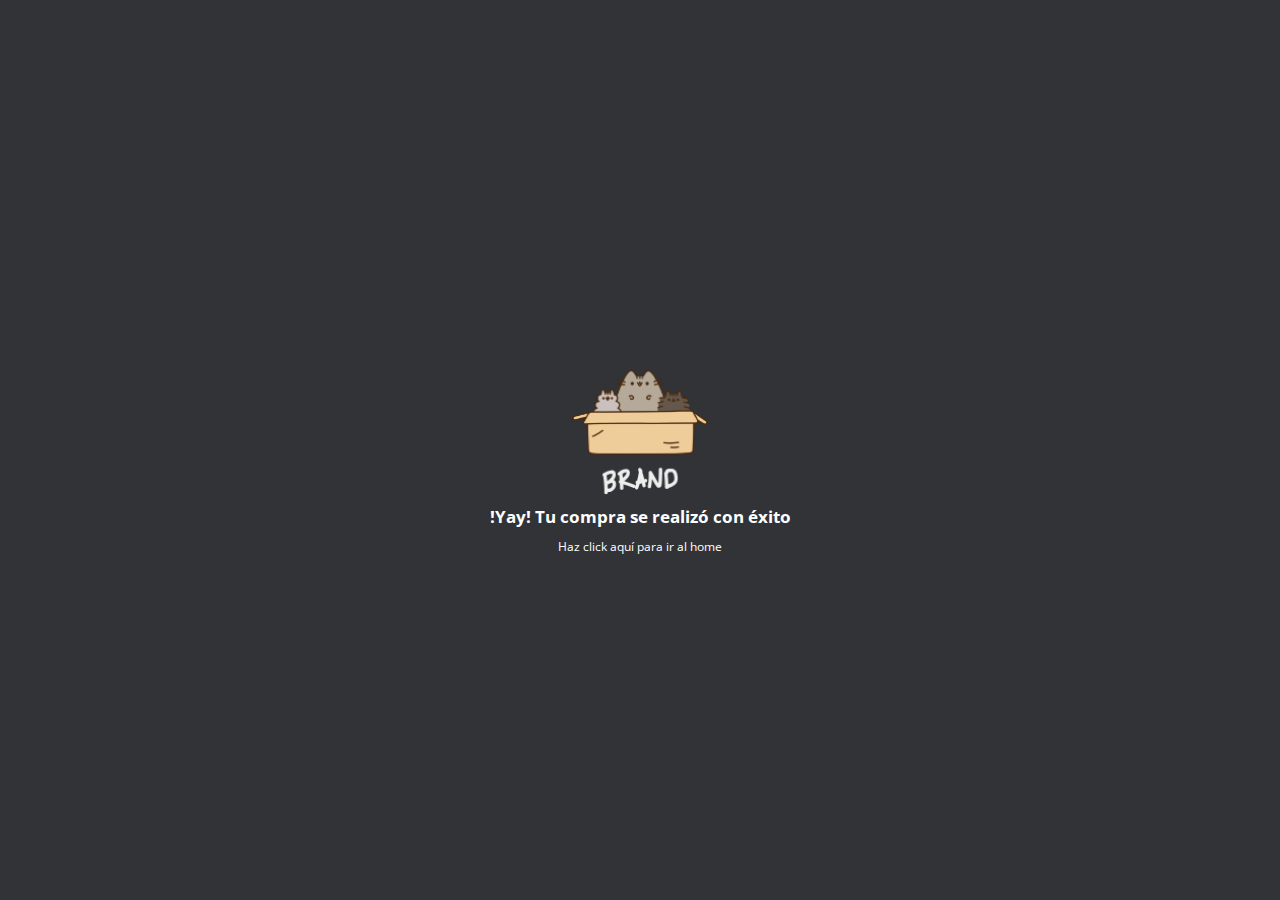
<file: exito.html>
<!DOCTYPE html>
<html lang="es">
<head>
    <meta charset="UTF-8">
    <meta http-equiv="X-UA-Compatible" content="IE=edge">
    <meta name="viewport" content="width=device-width, initial-scale=1.0">
    <title>Brand | Pago Exitoso</title>
    <link rel="stylesheet" href="./css/exito.css">
    <link rel="preconnect" href="https://fonts.gstatic.com" crossorigin>
    <link href="https://fonts.googleapis.com/css2?family=Open+Sans:wght@300;400;700&display=swap" rel="stylesheet">
</head>
<body>
    <div class="pay-confirmation">
        <figure class="catbox-logo"></figure>
        <h2>!Yay! Tu compra se realizó con éxito</h2>
        <a href="./index.html">Haz click aquí para ir al home</a>
    </div>
</body>
</html>
</file>
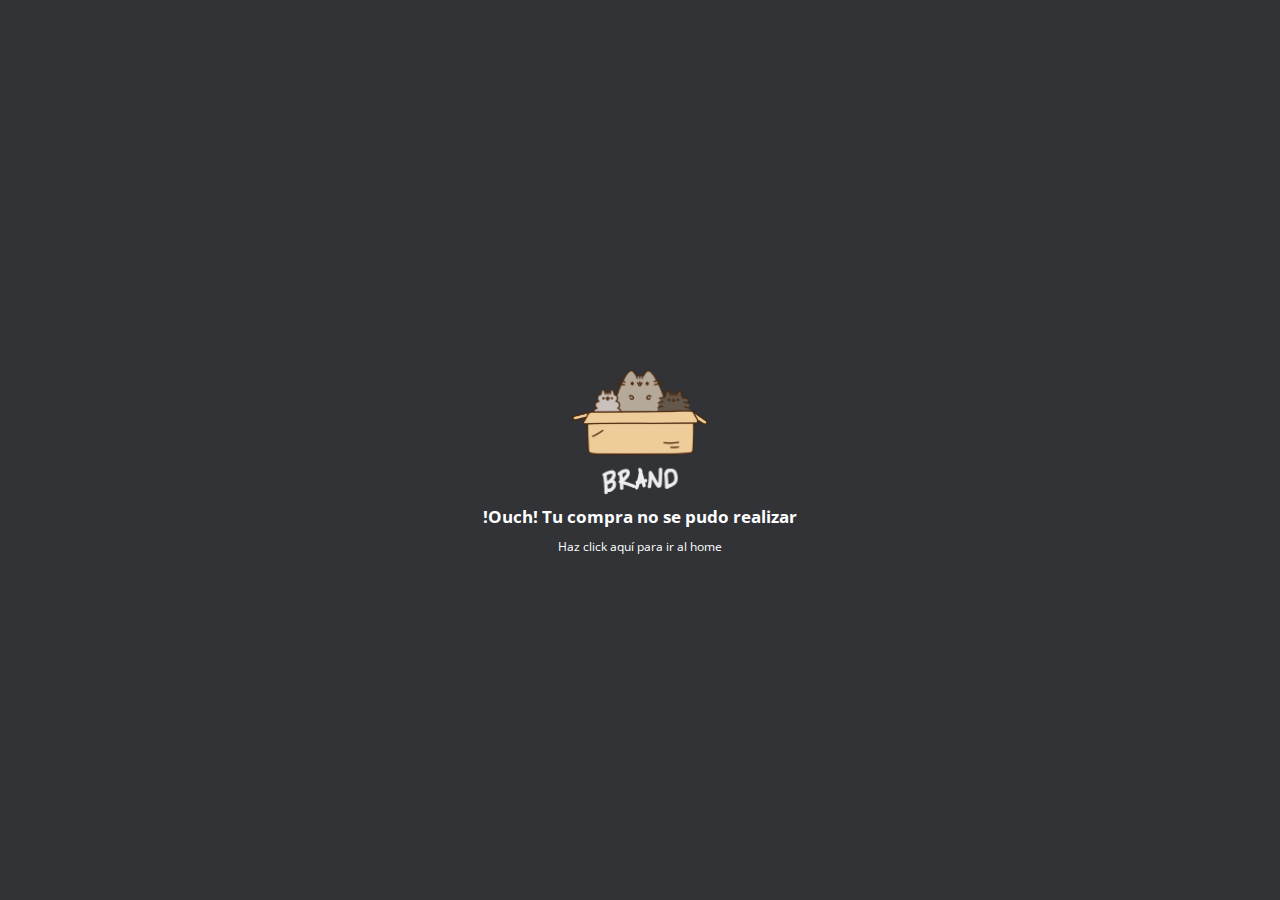
<file: falla.html>
<!DOCTYPE html>
<html lang="es">
<head>
    <meta charset="UTF-8">
    <meta http-equiv="X-UA-Compatible" content="IE=edge">
    <meta name="viewport" content="width=device-width, initial-scale=1.0">
    <title>Brand | Pago Fallido</title>
    <link rel="stylesheet" href="./css/exito.css">
    <link rel="preconnect" href="https://fonts.gstatic.com" crossorigin>
    <link href="https://fonts.googleapis.com/css2?family=Open+Sans:wght@300;400;700&display=swap" rel="stylesheet">
</head>
<body>
    <div class="pay-confirmation">
        <figure class="catbox-logo"></figure>
        <h2>!Ouch! Tu compra no se pudo realizar</h2>
        <a href="./index.html">Haz click aquí para ir al home</a>
    </div>
</body>
</html>
</file>
<file: css/exito.css>
/* VARIABLES */
:root {
    /* COLORES */
    --green-color: #7acc2d;
    --white-color: white;
    --black-color: #313337;
    /* ESPACIADO */
    --space: 10px;
    /* TIPOGRAFIA */
    --normal: 12px;
    /* BOX SHADOW */
    --box: 0px 0 2px 1px #e6e5e9;
}

* {
    box-sizing: border-box;
    padding: 0;
    margin: 0;
}

html {
    font-size: var(--normal);
    font-family: 'Open Sans', sans-serif;
}

body {
    width: 100vw;
    height: 100vh;
    background-color: var(--black-color);
}

.pay-confirmation {
    width: 100%;
    height: 100%;
    display: flex;
    flex-direction: column;
    justify-content: center;
    align-items: center;
    text-align: center;
}

.catbox-logo {
    width: 150px;
    height: 150px;
    background-image: url("../img/box_brand.png");
    background-position: center;
    background-size: contain;
    background-repeat: no-repeat;
}

.pay-confirmation h2 {
    font-size: 17px;
    color: var(--white-color);
    padding: 10px;
}

.pay-confirmation a {
    text-decoration: none;
    color: var(--white-color);
}
</file>
